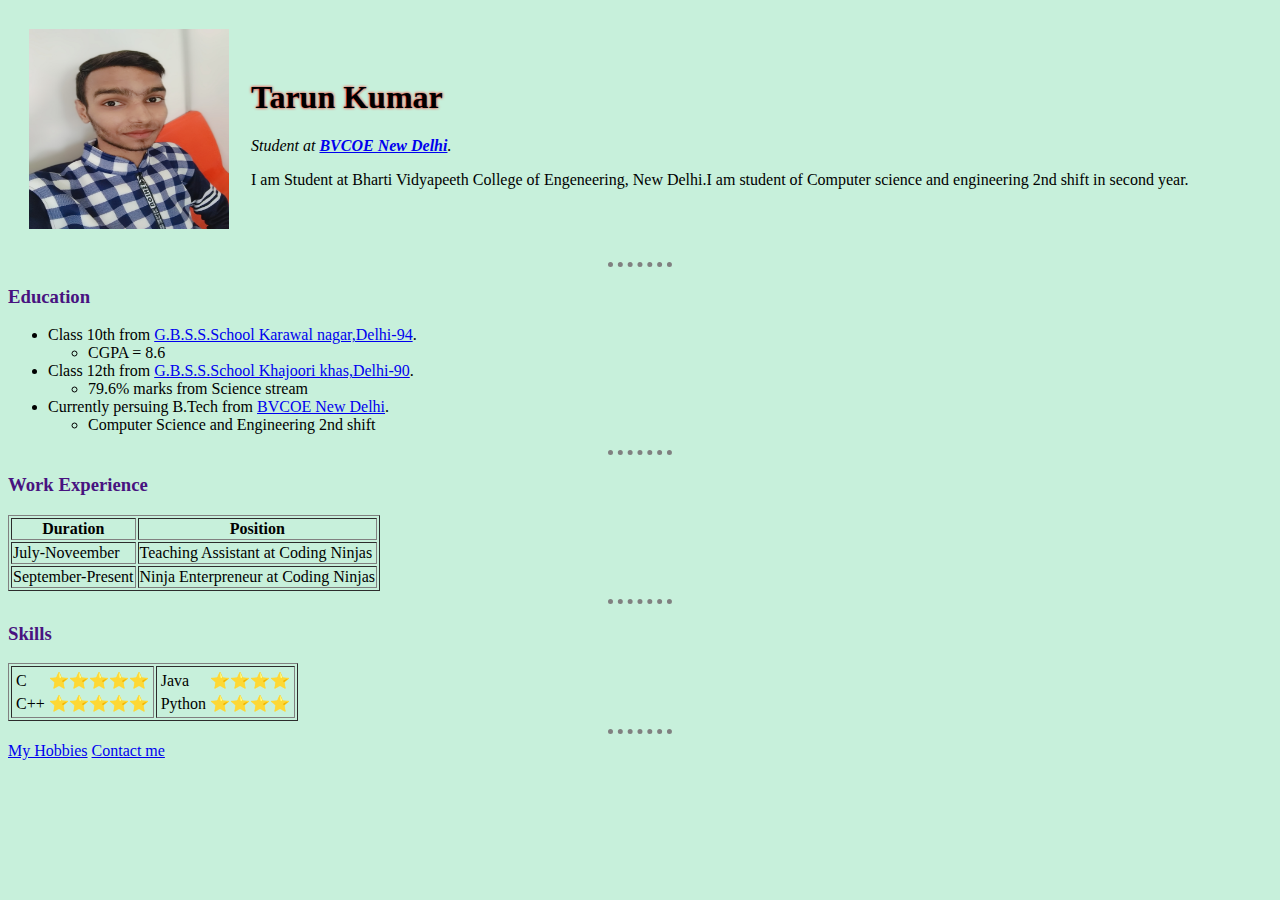
<file: index.html>
<!DOCTYPE html>
<html lang="en" dir="ltr">

<head>
  <meta charset="utf-8">
  <title>Tarun's Personal site</title>
  <link rel="stylesheet" href="styles.css">

</head>

<body>
  <table cellspacing="20">
    <tr>
      <td><img src="Tarun.jpg" alt="Computer Science and Engineering" height="200" width="200"></td>
      <td>
        <h1 >Tarun Kumar</h1>
        <p><em>Student at <strong><a href="https://www.bvcoend.ac.in/">BVCOE New Delhi</a></strong>.</em></p>
        <p>I am Student at Bharti Vidyapeeth College of Engeneering, New Delhi.I am student of Computer science and engineering 2nd shift in second year.</p>
      </td>
    </tr>
  </table>
  <hr>
  <h3>Education</h3>
  <ul>
    <li>Class 10th from <a href="https://www.icbse.com/schools/karawal-nagar-gbsss-k8w08">G.B.S.S.School Karawal nagar,Delhi-94</a>.</li>
    <ul>
      <li>CGPA = 8.6</li>
    </ul>
    <li>Class 12th from <a href="https://www.gbsss.in/">G.B.S.S.School Khajoori khas,Delhi-90</a>.</li>
    <ul>
      <li>79.6% marks from Science stream</li>
    </ul>
    <li>Currently persuing B.Tech from <a href="https://www.bvcoend.ac.in/">BVCOE New Delhi</a>.</li>
    <ul>
      <li>Computer Science and Engineering 2nd shift</li>
    </ul>
  </ul>
  <hr>
  <h3>Work Experience</h3>
  <table border="1">
    <thead>
      <tr>
        <th>Duration</th>
        <th>Position</th>
      </tr>
    </thead>
    <tbody>
      <tr>
        <td>July-Noveember</td>
        <td>Teaching Assistant at Coding Ninjas</td>
      </tr>
      <tr>
        <td>September-Present</td>
        <td>Ninja Enterpreneur at Coding Ninjas</td>
      </tr>
    </tbody>
  </table>
  <hr>
  <h3>Skills</h3>

  <table border="1">
    <tr>
      <td>
        <table>
          <tr>
            <td>C</td>
            <td>⭐⭐⭐⭐⭐</td>
          </tr>
          <tr>
            <td>C++</td>
            <td>⭐⭐⭐⭐⭐</td>
          </tr>
        </table>
      </td>
      <td>
        <table>
          <tr>
            <td>Java</td>
            <td>⭐⭐⭐⭐</td>
          </tr>
          <tr>
            <td>Python</td>
            <td>⭐⭐⭐⭐</td>
          </tr>
        </table>
      </td>
    </tr>
  </table>
  <hr>
  <a href="hobbies.html">My Hobbies</a>
  <a href="Contact.html">Contact me</a>
</body>

</html>
</file>
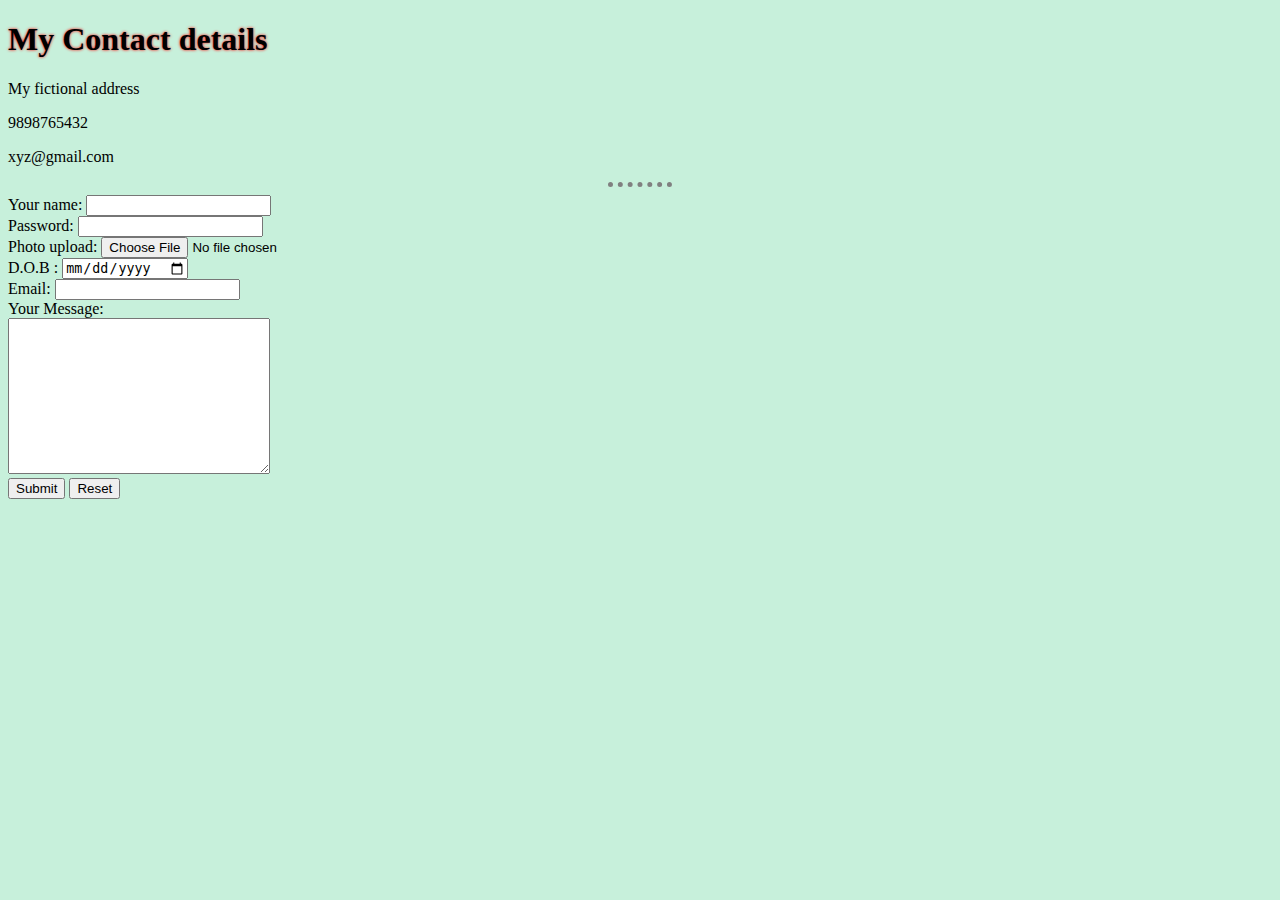
<file: Contact.html>
<!DOCTYPE html>
<html lang="en" dir="ltr">
  <head>
    <meta charset="utf-8">
    <title>My Contact Details</title>
    <link rel="stylesheet" href="styles.css">
  </head>
  <body>
    <h1>My Contact details</h1>
    <p>My fictional address</p>
    <p>9898765432</p>
    <p>xyz@gmail.com</p>
  <hr>
    <form action="mailto:tarunkmr0023@gmail.com" method="post" enctype="text/plain">
      <label>Your name:</label>
      <input type="text" name="YourName"><br>
      <label>Password:</label>
      <input type="password" name="YourPassword"><br>
      <label>Photo upload:</label>
      <input type="file" name="YourPhoto"><br>
      <label>D.O.B :</label>
      <input type="date" name=""YourDOB><br>
      <label>Email:</label>
      <input type="email" name=""YourEmail><br>
      <label>Your Message:</label><br>
      <textarea name="Message" rows="10" cols="30"></textarea><br>
      <input type="Submit" name="">
      <input type="reset">
    </form>
  </body>
</html>
</file>
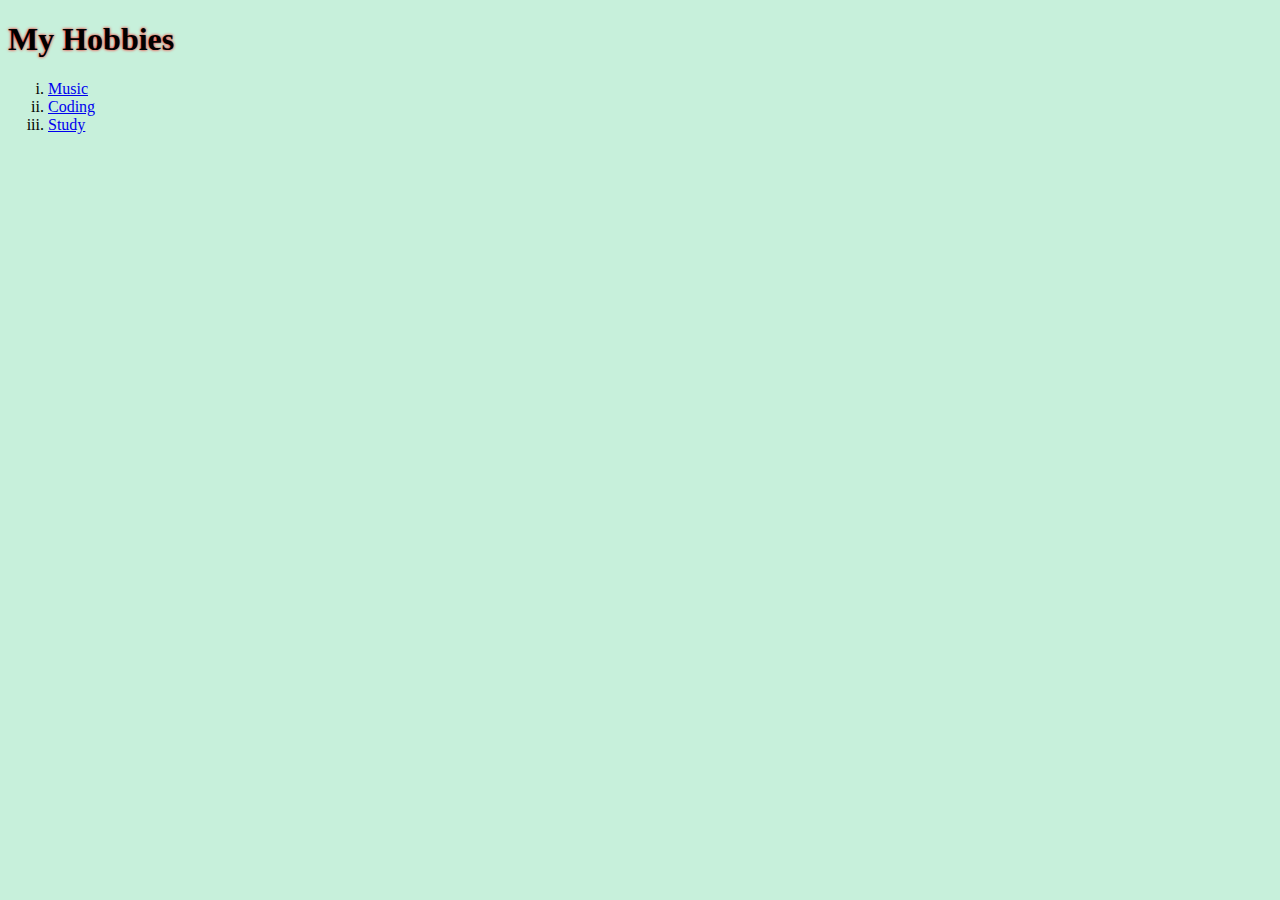
<file: hobbies.html>
<!DOCTYPE html>
<html lang="en" dir="ltr">
  <head>
    <meta charset="utf-8">
    <title>My hobbies</title>
    <link rel="stylesheet" href="styles.css">
  </head>
  <body>
    <h1>My Hobbies</h1>
    <ol type="i">
      <li><a href="https://pmcvariety.files.wordpress.com/2019/01/apple-music.jpg?w=1000&h=563&crop=1">Music</a></li>
      <li><a href="https://images.yourstory.com/cs/wordpress/2018/03/coding-job.png?fm=png&auto=formata">Coding</a></li>
      <li><a href="https://www.insidehighered.com/sites/default/server_files/media/iStock-520374378.jpg">Study</a></li>
    </ol>
  </body>
</html>
</file>
<file: styles.css>
body {
  background-color: #c7f0db;

}

hr {
  border-color: grey;
  border-width: 5px;
  border-style: none;
  border-top-style: dotted;
  height: 0px;
  width: 5%;
}
h1
{
  text-shadow: 0 0  3px red;
}
h3
{
  color: #481380
}
</file>
